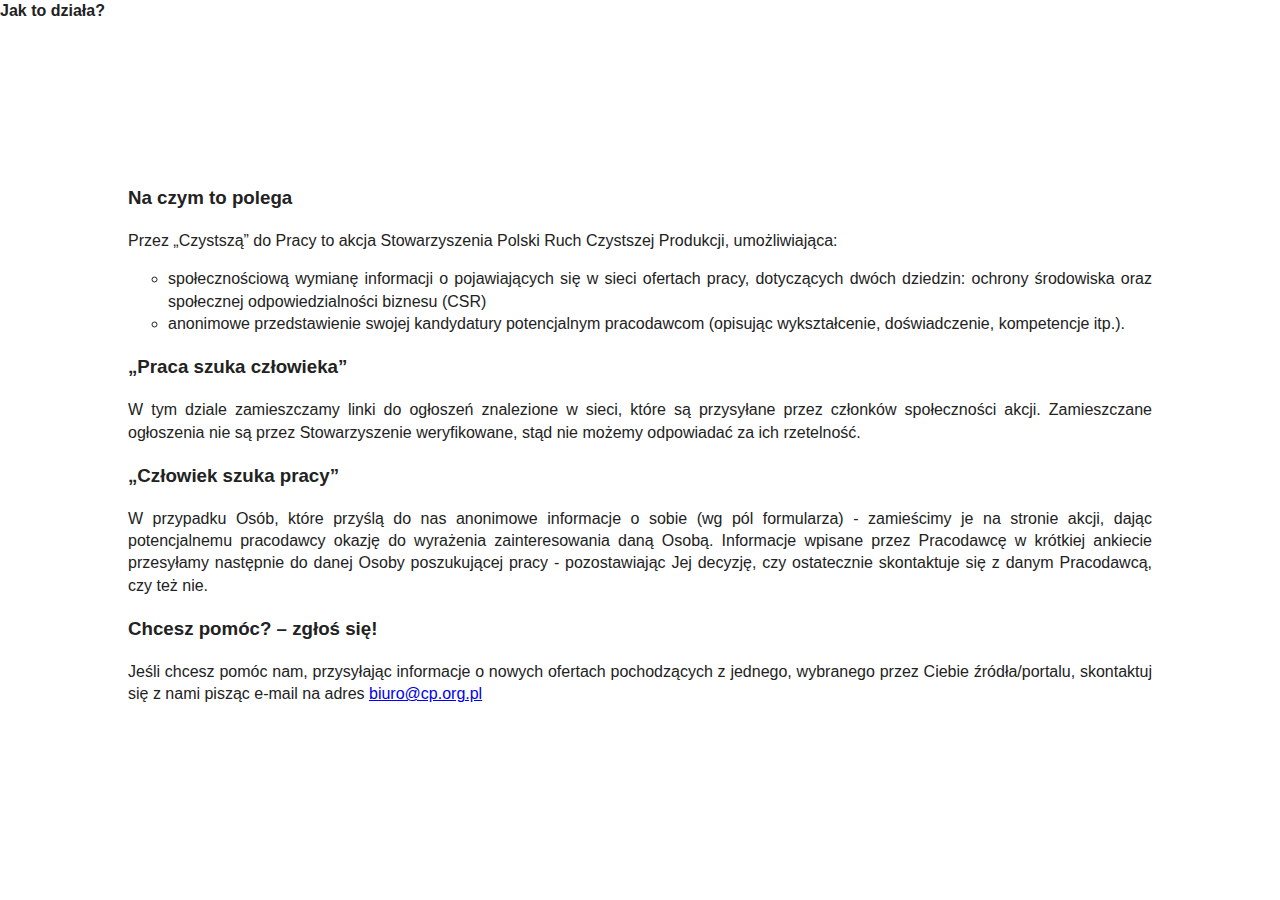
<file: info.html>
<!doctype html>
<html class="no-js" lang="">
<head>
    <meta charset="utf-8">
    <meta http-equiv="x-ua-compatible" content="ie=edge">
    <title>Info</title>
    <meta name="description" content="">
    <meta name="viewport" content="width=device-width, initial-scale=1">

    <link rel="apple-touch-icon" href="apple-touch-icon.png">
    <!-- Place favicon.ico in the root directory -->

    <link rel="stylesheet" href="css/normalize.css">
    <link rel="stylesheet" href="css/main.css">
    <script src="js/vendor/modernizr-2.8.3.min.js"></script>
</head>
<body>
<!--[if lt IE 8]>
<p class="browserupgrade">You are using an <strong>outdated</strong> browser. Please <a href="http://browsehappy.com/">upgrade
    your browser</a> to improve your experience.</p>
<![endif]-->
<div class="jumbotron">
    <b>Jak to działa?</b>
</div>
<ul style="text-align: justify; padding: 10%">
    <h3>Na czym to polega</h3>
    <p>Przez „Czystszą” do Pracy to akcja Stowarzyszenia Polski Ruch Czystszej Produkcji, umożliwiająca:</p>
    <ul>
        <li>społecznościową wymianę informacji o pojawiających się w sieci ofertach pracy, dotyczących dwóch
            dziedzin: ochrony środowiska oraz społecznej odpowiedzialności biznesu (CSR)
        </li>
        </li>
        <li>anonimowe przedstawienie swojej kandydatury potencjalnym pracodawcom (opisując wykształcenie,
            doświadczenie, kompetencje itp.).
        </li>
    </ul>


    <h3>„Praca szuka człowieka”</h3>
    <p>W tym dziale zamieszczamy linki do ogłoszeń znalezione w sieci, które są przysyłane przez członków społeczności
        akcji.
        Zamieszczane ogłoszenia nie są przez Stowarzyszenie weryfikowane, stąd nie możemy odpowiadać za ich rzetelność.
    </p>

    <h3>„Człowiek szuka pracy”</h3>
    <p>W przypadku Osób, które przyślą do nas anonimowe informacje o sobie (wg pól formularza) - zamieścimy je na
        stronie
        akcji, dając potencjalnemu pracodawcy okazję do wyrażenia zainteresowania daną Osobą. Informacje wpisane przez
        Pracodawcę w krótkiej ankiecie przesyłamy następnie do danej Osoby poszukującej pracy - pozostawiając Jej
        decyzję,
        czy ostatecznie skontaktuje się z danym Pracodawcą, czy też nie.
    </p>

    <h3>Chcesz pomóc? – zgłoś się!</h3>
    <p>Jeśli chcesz pomóc nam, przysyłając informacje o nowych ofertach pochodzących z jednego, wybranego przez Ciebie
        źródła/portalu, skontaktuj się z nami pisząc e-mail na adres <a
                href="mailto:biuro@cp.org.pl">biuro@cp.org.pl</a>
    </p>

</ul>

<script src="https://code.jquery.com/jquery-1.12.0.min.js"></script>
<script>window.jQuery || document.write('<script src="js/vendor/jquery-1.12.0.min.js"><\/script>')</script>
<script src="js/plugins.js"></script>
<script src="js/main.js"></script>

<!-- Google Analytics: change UA-XXXXX-X to be your site's ID. -->
<script>
    (function (b, o, i, l, e, r) {
        b.GoogleAnalyticsObject = l;
        b[l] || (b[l] =
                function () {
                    (b[l].q = b[l].q || []).push(arguments)
                });
        b[l].l = +new Date;
        e = o.createElement(i);
        r = o.getElementsByTagName(i)[0];
        e.src = 'https://www.google-analytics.com/analytics.js';
        r.parentNode.insertBefore(e, r)
    }(window, document, 'script', 'ga'));
    ga('create', 'UA-XXXXX-X', 'auto');
    ga('send', 'pageview');
</script>
</body>
</html>
</file>
<file: css/main.css>
/*! HTML5 Boilerplate v5.3.0 | MIT License | https://html5boilerplate.com/ */

/*
 * What follows is the result of much research on cross-browser styling.
 * Credit left inline and big thanks to Nicolas Gallagher, Jonathan Neal,
 * Kroc Camen, and the H5BP dev community and team.
 */

/* ==========================================================================
   Base styles: opinionated defaults
   ========================================================================== */

html {
    color: #222;
    font-size: 1em;
    line-height: 1.4;
}

/*
 * Remove text-shadow in selection highlight:
 * https://twitter.com/miketaylr/status/12228805301
 *
 * These selection rule sets have to be separate.
 * Customize the background color to match your design.
 */

::-moz-selection {
    background: #b3d4fc;
    text-shadow: none;
}

::selection {
    background: #b3d4fc;
    text-shadow: none;
}

/*
 * A better looking default horizontal rule
 */

hr {
    display: block;
    height: 1px;
    border: 0;
    border-top: 1px solid #ccc;
    margin: 1em 0;
    padding: 0;
}

/*
 * Remove the gap between audio, canvas, iframes,
 * images, videos and the bottom of their containers:
 * https://github.com/h5bp/html5-boilerplate/issues/440
 */

audio,
canvas,
iframe,
img,
svg,
video {
    vertical-align: middle;
}

/*
 * Remove default fieldset styles.
 */

fieldset {
    border: 0;
    margin: 0;
    padding: 0;
}

/*
 * Allow only vertical resizing of textareas.
 */

textarea {
    resize: vertical;
}

/* ==========================================================================
   Browser Upgrade Prompt
   ========================================================================== */

.browserupgrade {
    margin: 0.2em 0;
    background: #ccc;
    color: #000;
    padding: 0.2em 0;
}

/* ==========================================================================
   Author's custom styles
   ========================================================================== */

/* ==========================================================================
   Helper classes
   ========================================================================== */

/*
 * Hide visually and from screen readers
 */

.hidden {
    display: none !important;
}

/*
 * Hide only visually, but have it available for screen readers:
 * http://snook.ca/archives/html_and_css/hiding-content-for-accessibility
 */

.visuallyhidden {
    border: 0;
    clip: rect(0 0 0 0);
    height: 1px;
    margin: -1px;
    overflow: hidden;
    padding: 0;
    position: absolute;
    width: 1px;
}

/*
 * Extends the .visuallyhidden class to allow the element
 * to be focusable when navigated to via the keyboard:
 * https://www.drupal.org/node/897638
 */

.visuallyhidden.focusable:active,
.visuallyhidden.focusable:focus {
    clip: auto;
    height: auto;
    margin: 0;
    overflow: visible;
    position: static;
    width: auto;
}

/*
 * Hide visually and from screen readers, but maintain layout
 */

.invisible {
    visibility: hidden;
}

/*
 * Clearfix: contain floats
 *
 * For modern browsers
 * 1. The space content is one way to avoid an Opera bug when the
 *    `contenteditable` attribute is included anywhere else in the document.
 *    Otherwise it causes space to appear at the top and bottom of elements
 *    that receive the `clearfix` class.
 * 2. The use of `table` rather than `block` is only necessary if using
 *    `:before` to contain the top-margins of child elements.
 */

.clearfix:before,
.clearfix:after {
    content: " "; /* 1 */
    display: table; /* 2 */
}

.clearfix:after {
    clear: both;
}

/* ==========================================================================
   EXAMPLE Media Queries for Responsive Design.
   These examples override the primary ('mobile first') styles.
   Modify as content requires.
   ========================================================================== */

@media only screen and (min-width: 35em) {
    /* Style adjustments for viewports that meet the condition */
}

@media print,
(-webkit-min-device-pixel-ratio: 1.25),
(min-resolution: 1.25dppx),
(min-resolution: 120dpi) {
    /* Style adjustments for high resolution devices */
}

/* ==========================================================================
   Print styles.
   Inlined to avoid the additional HTTP request:
   http://www.phpied.com/delay-loading-your-print-css/
   ========================================================================== */

@media print {
    *,
    *:before,
    *:after,
    *:first-letter,
    *:first-line {
        background: transparent !important;
        color: #000 !important;
        /* Black prints faster:
                                          http://www.sanbeiji.com/archives/953 */
        box-shadow: none !important;
        text-shadow: none !important;
    }

    a,
    a:visited {
        text-decoration: underline;
    }

    a[href]:after {
        content: " (" attr(href) ")";
    }

    abbr[title]:after {
        content: " (" attr(title) ")";
    }

    /*
     * Don't show links that are fragment identifiers,
     * or use the `javascript:` pseudo protocol
     */
    a[href^="#"]:after,
    a[href^="javascript:"]:after {
        content: "";
    }

    pre,
    blockquote {
        border: 1px solid #999;
        page-break-inside: avoid;
    }

    /*
     * Printing Tables:
     * http://css-discuss.incutio.com/wiki/Printing_Tables
     */
    thead {
        display: table-header-group;
    }

    tr,
    img {
        page-break-inside: avoid;
    }

    img {
        max-width: 100% !important;
    }

    p,
    h2,
    h3 {
        orphans: 3;
        widows: 3;
    }

    h2,
    h3 {
        page-break-after: avoid;
    }
}

.filterable {
    margin-top: 15px;
}

.filterable .panel-heading .pull-right {
    margin-top: -20px;
}

.filterable .filters input[disabled] {
    background-color: transparent;
    border: none;
    cursor: auto;
    box-shadow: none;
    padding: 0;
    height: auto;
}

.filterable .filters input[disabled]::-webkit-input-placeholder {
    color: #333;
}

.filterable .filters input[disabled]::-moz-placeholder {
    color: #333;
}

.filterable .filters input[disabled]:-ms-input-placeholder {
    color: #333;
}

/*
 * Table styles
 */
table.dataTable {
    width: 100%;
    margin: 0 auto;
    clear: both;
    border-collapse: separate;
    border-spacing: 0;
    /*
     * Header and footer styles
     */
    /*
     * Body styles
     */
}

table.dataTable thead th,
table.dataTable tfoot th {
    font-weight: bold;
}

table.dataTable thead th,
table.dataTable thead td {
    padding: 10px 18px;
    border-bottom: 1px solid #111111;
}

table.dataTable thead th:active,
table.dataTable thead td:active {
    outline: none;
}

table.dataTable tfoot th,
table.dataTable tfoot td {
    padding: 10px 18px 6px 18px;
    border-top: 1px solid #111111;
}

table.dataTable thead .sorting,
table.dataTable thead .sorting_asc,
table.dataTable thead .sorting_desc {
    cursor: pointer;
    *cursor: hand;
}

table.dataTable thead .sorting,
table.dataTable thead .sorting_asc,
table.dataTable thead .sorting_desc,
table.dataTable thead .sorting_asc_disabled,
table.dataTable thead .sorting_desc_disabled {
    background-repeat: no-repeat;
    background-position: center right;
}

table.dataTable tbody tr {
    background-color: #d3edcc;
}

table.dataTable tbody tr.selected {
    background-color: #8cbd98;
}

table.dataTable tbody th,
table.dataTable tbody td {
    padding: 8px 10px;
}

table.dataTable.row-border tbody th, table.dataTable.row-border tbody td, table.dataTable.display tbody th, table.dataTable.display tbody td {
    border-top: 1px solid #dddddd;
}

table.dataTable.row-border tbody tr:first-child th,
table.dataTable.row-border tbody tr:first-child td, table.dataTable.display tbody tr:first-child th,
table.dataTable.display tbody tr:first-child td {
    border-top: none;
}

table.dataTable.cell-border tbody th, table.dataTable.cell-border tbody td {
    border-top: 1px solid #dddddd;
    border-right: 1px solid #dddddd;
}

table.dataTable.cell-border tbody tr th:first-child,
table.dataTable.cell-border tbody tr td:first-child {
    border-left: 1px solid #dddddd;
}

table.dataTable.cell-border tbody tr:first-child th,
table.dataTable.cell-border tbody tr:first-child td {
    border-top: none;
}

table.dataTable.stripe tbody tr.odd, table.dataTable.display tbody tr.odd {
    background-color: #cee7c7;
}

table.dataTable.stripe tbody tr.odd.selected, table.dataTable.display tbody tr.odd.selected {
    background-color: #88b894;
}

table.dataTable.hover tbody tr:hover, table.dataTable.display tbody tr:hover {
    background-color: #cbe4c4;
}

table.dataTable.hover tbody tr:hover.selected, table.dataTable.display tbody tr:hover.selected {
    background-color: #86b692;
}

table.dataTable.order-column tbody tr > .sorting_1,
table.dataTable.order-column tbody tr > .sorting_2,
table.dataTable.order-column tbody tr > .sorting_3, table.dataTable.display tbody tr > .sorting_1,
table.dataTable.display tbody tr > .sorting_2,
table.dataTable.display tbody tr > .sorting_3 {
    background-color: #cee8c7;
}

table.dataTable.order-column tbody tr.selected > .sorting_1,
table.dataTable.order-column tbody tr.selected > .sorting_2,
table.dataTable.order-column tbody tr.selected > .sorting_3, table.dataTable.display tbody tr.selected > .sorting_1,
table.dataTable.display tbody tr.selected > .sorting_2,
table.dataTable.display tbody tr.selected > .sorting_3 {
    background-color: #89b994;
}

table.dataTable.display tbody tr.odd > .sorting_1, table.dataTable.order-column.stripe tbody tr.odd > .sorting_1 {
    background-color: #c7e0c0;
}

table.dataTable.display tbody tr.odd > .sorting_2, table.dataTable.order-column.stripe tbody tr.odd > .sorting_2 {
    background-color: #c9e1c2;
}

table.dataTable.display tbody tr.odd > .sorting_3, table.dataTable.order-column.stripe tbody tr.odd > .sorting_3 {
    background-color: #cae3c4;
}

table.dataTable.display tbody tr.odd.selected > .sorting_1, table.dataTable.order-column.stripe tbody tr.odd.selected > .sorting_1 {
    background-color: #84b28f;
}

table.dataTable.display tbody tr.odd.selected > .sorting_2, table.dataTable.order-column.stripe tbody tr.odd.selected > .sorting_2 {
    background-color: #85b490;
}

table.dataTable.display tbody tr.odd.selected > .sorting_3, table.dataTable.order-column.stripe tbody tr.odd.selected > .sorting_3 {
    background-color: #86b592;
}

table.dataTable.display tbody tr.even > .sorting_1, table.dataTable.order-column.stripe tbody tr.even > .sorting_1 {
    background-color: #cee8c7;
}

table.dataTable.display tbody tr.even > .sorting_2, table.dataTable.order-column.stripe tbody tr.even > .sorting_2 {
    background-color: #d0eac9;
}

table.dataTable.display tbody tr.even > .sorting_3, table.dataTable.order-column.stripe tbody tr.even > .sorting_3 {
    background-color: #d2eccb;
}

table.dataTable.display tbody tr.even.selected > .sorting_1, table.dataTable.order-column.stripe tbody tr.even.selected > .sorting_1 {
    background-color: #89b994;
}

table.dataTable.display tbody tr.even.selected > .sorting_2, table.dataTable.order-column.stripe tbody tr.even.selected > .sorting_2 {
    background-color: #8aba96;
}

table.dataTable.display tbody tr.even.selected > .sorting_3, table.dataTable.order-column.stripe tbody tr.even.selected > .sorting_3 {
    background-color: #8bbc97;
}

table.dataTable.display tbody tr:hover > .sorting_1, table.dataTable.order-column.hover tbody tr:hover > .sorting_1 {
    background-color: #c1d9bb;
}

table.dataTable.display tbody tr:hover > .sorting_2, table.dataTable.order-column.hover tbody tr:hover > .sorting_2 {
    background-color: #c3dbbc;
}

table.dataTable.display tbody tr:hover > .sorting_3, table.dataTable.order-column.hover tbody tr:hover > .sorting_3 {
    background-color: #c5debf;
}

table.dataTable.display tbody tr:hover.selected > .sorting_1, table.dataTable.order-column.hover tbody tr:hover.selected > .sorting_1 {
    background-color: #80ad8b;
}

table.dataTable.display tbody tr:hover.selected > .sorting_2, table.dataTable.order-column.hover tbody tr:hover.selected > .sorting_2 {
    background-color: #81ae8c;
}

table.dataTable.display tbody tr:hover.selected > .sorting_3, table.dataTable.order-column.hover tbody tr:hover.selected > .sorting_3 {
    background-color: #83b18e;
}

table.dataTable.no-footer {
    border-bottom: 1px solid #111111;
}

table.dataTable.nowrap th, table.dataTable.nowrap td {
    white-space: nowrap;
}

table.dataTable.compact thead th,
table.dataTable.compact thead td {
    padding: 4px 17px 4px 4px;
}

table.dataTable.compact tfoot th,
table.dataTable.compact tfoot td {
    padding: 4px;
}

table.dataTable.compact tbody th,
table.dataTable.compact tbody td {
    padding: 4px;
}

table.dataTable th.dt-left,
table.dataTable td.dt-left {
    text-align: left;
}

table.dataTable th.dt-center,
table.dataTable td.dt-center,
table.dataTable td.dataTables_empty {
    text-align: center;
}

table.dataTable th.dt-right,
table.dataTable td.dt-right {
    text-align: right;
}

table.dataTable th.dt-justify,
table.dataTable td.dt-justify {
    text-align: justify;
}

table.dataTable th.dt-nowrap,
table.dataTable td.dt-nowrap {
    white-space: nowrap;
}

table.dataTable thead th.dt-head-left,
table.dataTable thead td.dt-head-left,
table.dataTable tfoot th.dt-head-left,
table.dataTable tfoot td.dt-head-left {
    text-align: left;
}

table.dataTable thead th.dt-head-center,
table.dataTable thead td.dt-head-center,
table.dataTable tfoot th.dt-head-center,
table.dataTable tfoot td.dt-head-center {
    text-align: center;
}

table.dataTable thead th.dt-head-right,
table.dataTable thead td.dt-head-right,
table.dataTable tfoot th.dt-head-right,
table.dataTable tfoot td.dt-head-right {
    text-align: right;
}

table.dataTable thead th.dt-head-justify,
table.dataTable thead td.dt-head-justify,
table.dataTable tfoot th.dt-head-justify,
table.dataTable tfoot td.dt-head-justify {
    text-align: justify;
}

table.dataTable thead th.dt-head-nowrap,
table.dataTable thead td.dt-head-nowrap,
table.dataTable tfoot th.dt-head-nowrap,
table.dataTable tfoot td.dt-head-nowrap {
    white-space: nowrap;
}

table.dataTable tbody th.dt-body-left,
table.dataTable tbody td.dt-body-left {
    text-align: left;
}

table.dataTable tbody th.dt-body-center,
table.dataTable tbody td.dt-body-center {
    text-align: center;
}

table.dataTable tbody th.dt-body-right,
table.dataTable tbody td.dt-body-right {
    text-align: right;
}

table.dataTable tbody th.dt-body-justify,
table.dataTable tbody td.dt-body-justify {
    text-align: justify;
}

table.dataTable tbody th.dt-body-nowrap,
table.dataTable tbody td.dt-body-nowrap {
    white-space: nowrap;
}

table.dataTable,
table.dataTable th,
table.dataTable td {
    -webkit-box-sizing: content-box;
    -moz-box-sizing: content-box;
    box-sizing: content-box;
    padding: 0;
}

/*
 * Control feature layout
 */
.dataTables_wrapper {
    position: relative;
    clear: both;
    *zoom: 1;
    zoom: 1;
}

.dataTables_wrapper .dataTables_length {
    float: left;
}

.dataTables_wrapper .dataTables_filter {
    float: right;
    text-align: right;
}

.dataTables_wrapper .dataTables_filter input {
    margin-left: 0.5em;
}

.dataTables_wrapper .dataTables_info {
    clear: both;
    float: left;
    padding-top: 0.755em;
}

.dataTables_wrapper .dataTables_paginate {
    float: right;
    text-align: right;
    padding-top: 0.25em;
}

.dataTables_wrapper .dataTables_paginate .paginate_button {
    box-sizing: border-box;
    display: inline-block;
    min-width: 1.5em;
    padding: 0.5em 1em;
    margin-left: 2px;
    text-align: center;
    text-decoration: none !important;
    cursor: pointer;
    *cursor: hand;
    color: #333333 !important;
    border: 1px solid transparent;
    border-radius: 2px;
}

.dataTables_wrapper .dataTables_paginate .paginate_button.current, .dataTables_wrapper .dataTables_paginate .paginate_button.current:hover {
    color: #333333 !important;
    border: 1px solid #979797;
    background-color: white;
    background: -webkit-gradient(linear, left top, left bottom, color-stop(0%, white), color-stop(100%, gainsboro));
    /* Chrome,Safari4+ */
    background: -webkit-linear-gradient(top, white 0%, gainsboro 100%);
    /* Chrome10+,Safari5.1+ */
    background: -moz-linear-gradient(top, white 0%, gainsboro 100%);
    /* FF3.6+ */
    background: -ms-linear-gradient(top, white 0%, gainsboro 100%);
    /* IE10+ */
    background: -o-linear-gradient(top, white 0%, gainsboro 100%);
    /* Opera 11.10+ */
    background: linear-gradient(to bottom, white 0%, gainsboro 100%);
    /* W3C */
}

.dataTables_wrapper .dataTables_paginate .paginate_button.disabled, .dataTables_wrapper .dataTables_paginate .paginate_button.disabled:hover, .dataTables_wrapper .dataTables_paginate .paginate_button.disabled:active {
    cursor: default;
    color: #666 !important;
    border: 1px solid transparent;
    background: transparent;
    box-shadow: none;
}

.dataTables_wrapper .dataTables_paginate .paginate_button:hover {
    color: white !important;
    border: 1px solid #111111;
    background-color: #585858;
    background: -webkit-gradient(linear, left top, left bottom, color-stop(0%, #585858), color-stop(100%, #111111));
    /* Chrome,Safari4+ */
    background: -webkit-linear-gradient(top, #585858 0%, #111111 100%);
    /* Chrome10+,Safari5.1+ */
    background: -moz-linear-gradient(top, #585858 0%, #111111 100%);
    /* FF3.6+ */
    background: -ms-linear-gradient(top, #585858 0%, #111111 100%);
    /* IE10+ */
    background: -o-linear-gradient(top, #585858 0%, #111111 100%);
    /* Opera 11.10+ */
    background: linear-gradient(to bottom, #585858 0%, #111111 100%);
    /* W3C */
}

.dataTables_wrapper .dataTables_paginate .paginate_button:active {
    outline: none;
    background-color: #2b2b2b;
    background: -webkit-gradient(linear, left top, left bottom, color-stop(0%, #2b2b2b), color-stop(100%, #0c0c0c));
    /* Chrome,Safari4+ */
    background: -webkit-linear-gradient(top, #2b2b2b 0%, #0c0c0c 100%);
    /* Chrome10+,Safari5.1+ */
    background: -moz-linear-gradient(top, #2b2b2b 0%, #0c0c0c 100%);
    /* FF3.6+ */
    background: -ms-linear-gradient(top, #2b2b2b 0%, #0c0c0c 100%);
    /* IE10+ */
    background: -o-linear-gradient(top, #2b2b2b 0%, #0c0c0c 100%);
    /* Opera 11.10+ */
    background: linear-gradient(to bottom, #2b2b2b 0%, #0c0c0c 100%);
    /* W3C */
    box-shadow: inset 0 0 3px #111;
}

.dataTables_wrapper .dataTables_paginate .ellipsis {
    padding: 0 1em;
}

.dataTables_wrapper .dataTables_processing {
    position: absolute;
    top: 50%;
    left: 50%;
    width: 100%;
    height: 40px;
    margin-left: -50%;
    margin-top: -25px;
    padding-top: 20px;
    text-align: center;
    font-size: 1.2em;
    background-color: white;
    background: -webkit-gradient(linear, left top, right top, color-stop(0%, rgba(211, 237, 204, 0)), color-stop(25%, rgba(211, 237, 204, 0.9)), color-stop(75%, rgba(211, 237, 204, 0.9)), color-stop(100%, rgba(255, 255, 255, 0)));
    background: -webkit-linear-gradient(left, rgba(211, 237, 204, 0) 0%, rgba(211, 237, 204, 0.9) 25%, rgba(211, 237, 204, 0.9) 75%, rgba(211, 237, 204, 0) 100%);
    background: -moz-linear-gradient(left, rgba(211, 237, 204, 0) 0%, rgba(211, 237, 204, 0.9) 25%, rgba(211, 237, 204, 0.9) 75%, rgba(211, 237, 204, 0) 100%);
    background: -ms-linear-gradient(left, rgba(211, 237, 204, 0) 0%, rgba(211, 237, 204, 0.9) 25%, rgba(211, 237, 204, 0.9) 75%, rgba(211, 237, 204, 0) 100%);
    background: -o-linear-gradient(left, rgba(211, 237, 204, 0) 0%, rgba(211, 237, 204, 0.9) 25%, rgba(211, 237, 204, 0.9) 75%, rgba(211, 237, 204, 0) 100%);
    background: linear-gradient(to right, rgba(211, 237, 204, 0) 0%, rgba(211, 237, 204, 0.9) 25%, rgba(211, 237, 204, 0.9) 75%, rgba(211, 237, 204, 0) 100%);
}

.dataTables_wrapper .dataTables_length,
.dataTables_wrapper .dataTables_filter,
.dataTables_wrapper .dataTables_info,
.dataTables_wrapper .dataTables_processing,
.dataTables_wrapper .dataTables_paginate {
    color: #333333;
}

.dataTables_wrapper .dataTables_scroll {
    clear: both;
}

.dataTables_wrapper .dataTables_scroll div.dataTables_scrollBody {
    *margin-top: -1px;
    -webkit-overflow-scrolling: touch;
}

.dataTables_wrapper .dataTables_scroll div.dataTables_scrollBody th, .dataTables_wrapper .dataTables_scroll div.dataTables_scrollBody td {
    vertical-align: middle;
}

.dataTables_wrapper .dataTables_scroll div.dataTables_scrollBody th > div.dataTables_sizing,
.dataTables_wrapper .dataTables_scroll div.dataTables_scrollBody td > div.dataTables_sizing {
    height: 0;
    overflow: hidden;
    margin: 0 !important;
    padding: 0 !important;
}

.dataTables_wrapper.no-footer .dataTables_scrollBody {
    border-bottom: 1px solid #111111;
}

.dataTables_wrapper.no-footer div.dataTables_scrollHead table,
.dataTables_wrapper.no-footer div.dataTables_scrollBody table {
    border-bottom: none;
}

.dataTables_wrapper:after {
    visibility: hidden;
    display: block;
    content: "";
    clear: both;
    height: 0;
}

@media screen and (max-width: 767px) {
    .dataTables_wrapper .dataTables_info,
    .dataTables_wrapper .dataTables_paginate {
        float: none;
        text-align: center;
    }

    .dataTables_wrapper .dataTables_paginate {
        margin-top: 0.5em;
    }
}

@media screen and (max-width: 640px) {
    .dataTables_wrapper .dataTables_length,
    .dataTables_wrapper .dataTables_filter {
        float: none;
        text-align: center;
    }

    .dataTables_wrapper .dataTables_filter {
        margin-top: 0.5em;
    }
}
</file>
